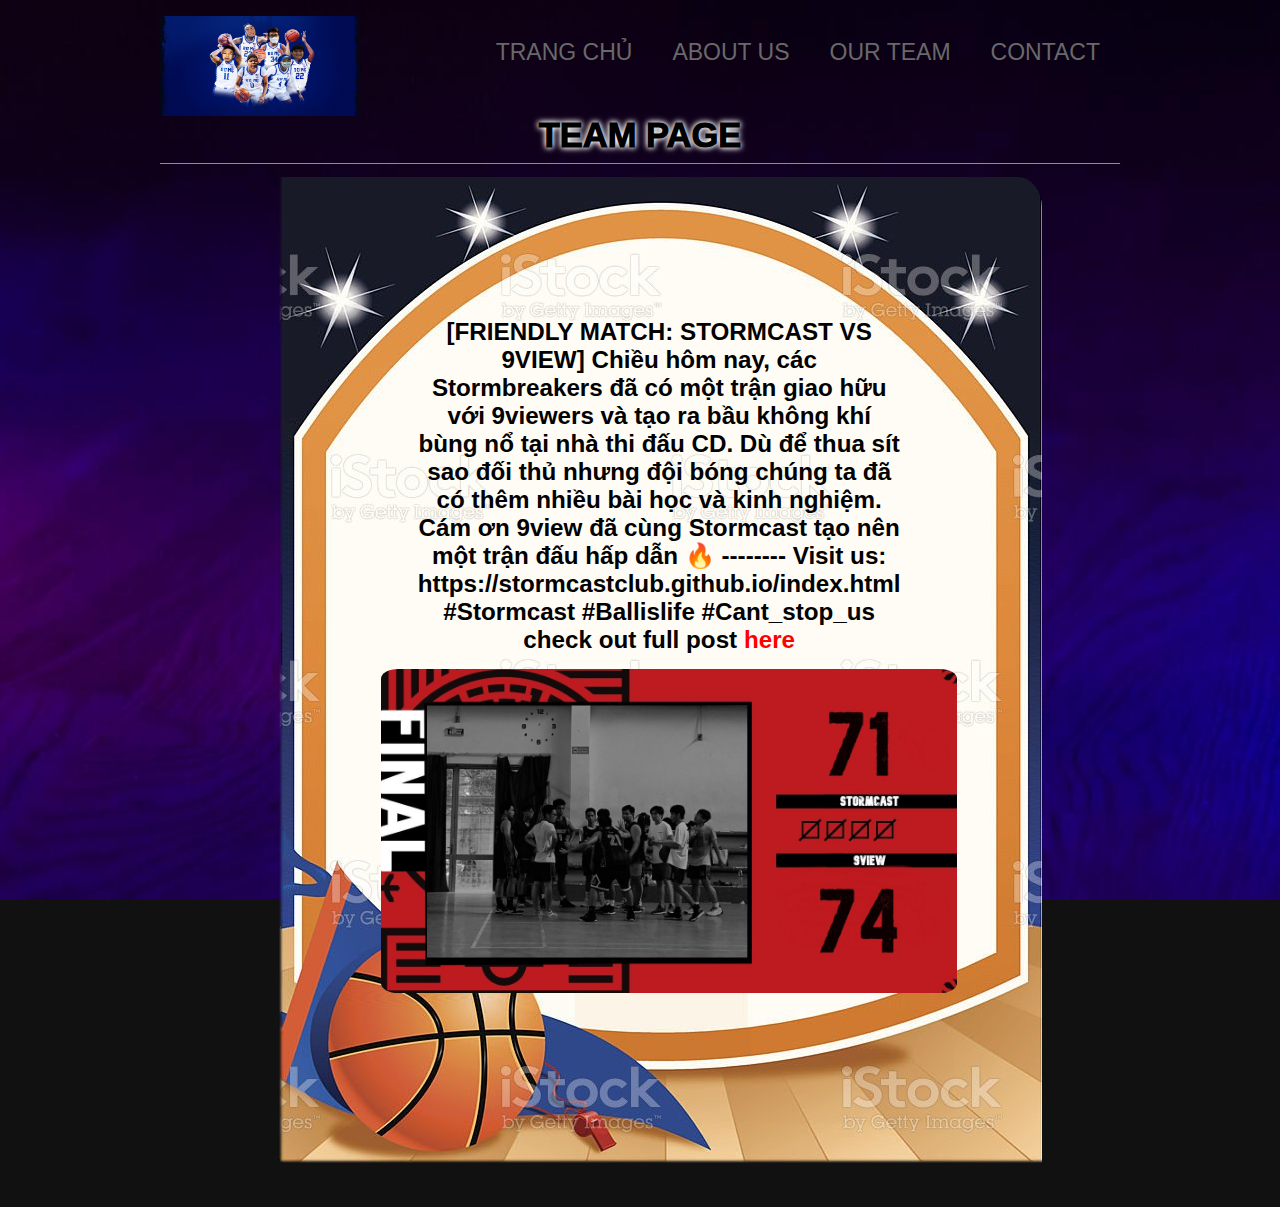
<file: index.html>
<!DOCTYPE html>
<html lang="en">
<head>
    <meta charset="UTF-8">
    <meta http-equiv="X-UA-Compatible" content="IE=edge">
    <meta name="viewport" content="width=device-width, initial-scale=1.0">
    <link rel="stylesheet" type="text/css" href="index.css">
    <link rel="apple-touch-icon" sizes="180x180" href="/apple-touch-icon.png">
    <link rel="icon" type="image/png" sizes="32x32" href="/favicon-32x32.png">
    <link rel="icon" type="image/png" sizes="16x16" href="/favicon-16x16.png">
    <link rel="manifest" href="/site.webmanifest">
    <title>StormCast Basketball Club</title>
</head>
<body>
    
    <div id="wrapper">
        <a href="">

            <img src="img/logo.jpg" width="200" height="100" alt="logo" id="logo">

        </a>
        <ul id="main_menu">
            <li><a href="index.html">Trang Chủ</a></li>
            <li><a href="about.html">About Us</a></li>
            <li><a href="our_team.html">Our Team</a></li>
            <li><a href="contact.html">Contact</a></li>    
        </ul>
        <div class="clearfix"></div>
        <div id="header">

            <div class="area">

                <a href="https://www.facebook.com/stormcastforever/">Team Page</a>

            </div>


        </div>
        
   
    </div>
    
    <div id="news">

            <div id="blog">

                <img src="img/frame.png">
                <div id="blog_content">

                    <h3>[FRIENDLY MATCH: STORMCAST VS 9VIEW]
                        Chiều hôm nay, các Stormbreakers đã có một trận giao hữu với 9viewers và tạo ra bầu không khí bùng nổ tại nhà thi đấu CD. Dù để thua sít sao đối thủ nhưng đội bóng chúng ta đã có thêm nhiều bài học và kinh nghiệm. 
                        Cám ơn 9view đã cùng Stormcast tạo nên một trận đấu hấp dẫn 🔥
                        --------
                        Visit us: https://stormcastclub.github.io/index.html
                        #Stormcast #Ballislife #Cant_stop_us
                    check out full post <a href="https://www.facebook.com/stormcastforever/photos/a.105591392255041/106539238826923">here</a></h3> 
        
                
    
                </div>
                <div id="blog_image">

                    <img src="img/blog_image.jpg" alt="image">

                </div>

            </div>

        </div>

    </div>
    
</body>
</html>
</file>
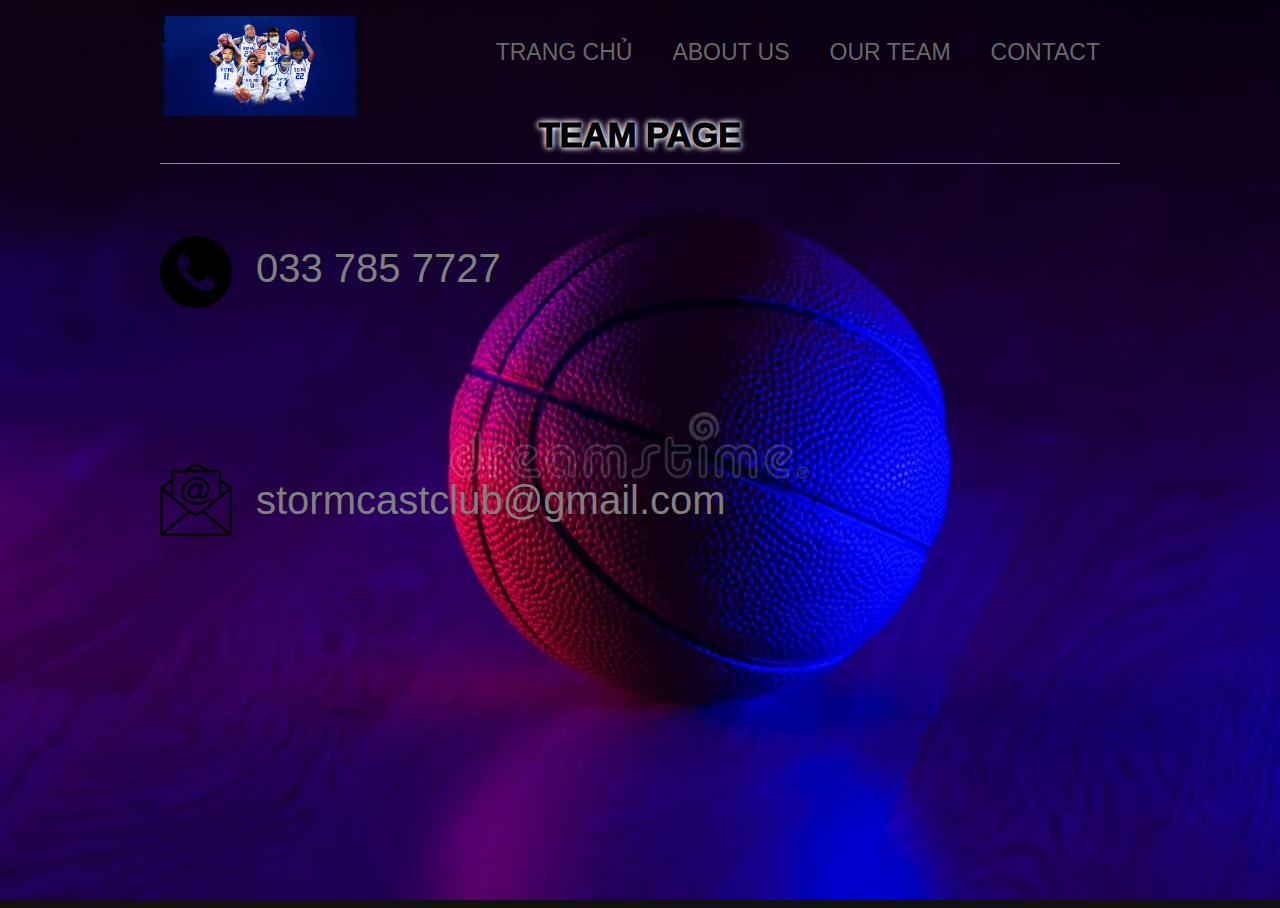
<file: contact.html>
<!DOCTYPE html>
<html lang="en">
<head>
    <meta charset="UTF-8">
    <meta http-equiv="X-UA-Compatible" content="IE=edge">
    <meta name="viewport" content="width=device-width, initial-scale=1.0">
    <link rel="stylesheet" type="text/css" href="index.css">
    <link rel="apple-touch-icon" sizes="180x180" href="/apple-touch-icon.png">
    <link rel="icon" type="image/png" sizes="32x32" href="/favicon-32x32.png">
    <link rel="icon" type="image/png" sizes="16x16" href="/favicon-16x16.png">
    <link rel="manifest" href="/site.webmanifest">
    <title>StormCast Basketball Club</title>
</head>
<body>
    
    <div id="wrapper">
        <a href="">

            <img src="img/logo.jpg" width="200" height="100" alt="logo" id="logo">

        </a>
        <ul id="main_menu">
            <li><a href="index.html">Trang Chủ</a></li>
            <li><a href="about.html">About Us</a></li>
            <li><a href="our_team.html">Our Team</a></li>
            <li><a href="contact.html">Contact</a></li>    
        </ul>
        <div class="clearfix"></div>
        <div id="header">

            <div class="area">

                <a href="https://www.facebook.com/stormcastforever/">Team Page</a>

            </div>


        </div>
        
   
    </div>
    <div id="contact">

        <div id="phone">

            <img src="phone-call.png" alt="phone">
            <div id="phone-content">033 785 7727
            </div>

        </div>

        <div id="email">

            <img src="email.png" alt="email">
            <div id="email-content">stormcastclub@gmail.com
            </div>

        </div>

    </div>


    
</body>
</html>
</file>
<file: index.css>
body ,html{

    height: 100%;

}

#wrapper{

    width: 960px;
    margin: 0px auto;
    border-bottom: 1px solid #968a8a;
    padding: 8px 0px;


}
@import url(https://fonts.googleapis.com/css?family=Open+Sans);

body {
 background: #111;
 font-family: "Open Sans",  Impact;
}






ul li{

    list-style: none;

}
   
#logo{

    float: left;


}

#logo img{

    height: 100%;
    width: auto;

}

ul#main_menu{

    float: right;

}

ul#main_menu li{

    float: left;

}

ul#main_menu li a{

    padding: 10px  20px;
    text-decoration: none;
    color: dimgray;
    text-transform: uppercase;

}

body{

    background-repeat: no-repeat;
    background-image: url(img/background.jpg);
    background-attachment: fixed;
    height: 100%;
    background-position: center;
    background-size: cover;
    font-size: 23px;
    font-family: 'Trebuchet MS', 'Lucida Sans Unicode', 'Lucida Grande', 'Lucida Sans', Arial, sans-serif
}

.clearfix{

    clear: both;

}

@media screen and (min-width:600px){



}

#content{

    width: 1000px;
    height: auto;
    margin: 0px auto;
    padding: 12px 20px;

}

#content img{


    height: 100%;
    width: 100%;

}
/* Page  Team Text Decoration */

.area a{
    
   text-decoration:none;
   color:black;
    
}

.area {
    text-align: center;
    font-size: 1.5em;
    color: #fff;
    letter-spacing: 0px;
    font-weight: 1000;
    text-transform: uppercase;
    animation: blur .75s ease-out infinite;
    text-shadow: 0px 0px 5px #fff, 0px 0px 7px #fff;
    text-decoration: none;
  }
  
  @keyframes blur {
    from {
      text-shadow:0px 0px 10px #fff,
        0px 0px 10px #fff, 
        0px 0px 25px #fff,
        0px 0px 25px #fff,
        0px 0px 25px #fff,
        0px 0px 25px #fff,
        0px 0px 25px #fff,
        0px 0px 25px #fff,
        0px 0px 50px #fff,
        0px 0px 50px #fff,
        0px 0px 50px #7B96B8,
        0px 0px 150px #7B96B8,
        0px 10px 100px #7B96B8,
        0px 10px 100px #7B96B8,
        0px 10px 100px #7B96B8,
        0px 10px 100px #7B96B8,
        0px -10px 100px #7B96B8,
        0px -10px 100px #7B96B8;
    }
  }
/* Page Team Text Decoration */
  

/* Khu dành cho contact site*/
  
#contact{

    width: 960px;
    margin: 0px auto;
    height: 600px;
    color:  gray;

}

#contact #phone{

    margin-top: 0px 0px;
    height: 50%;
    width: 50%; 

}

#contact #phone img{

   height: auto;
   width: 15%; 
   float: left;
   margin-top: 15%;

}
#contact #phone #phone-content{

    font-size: 40px;
    width: 600px;
    padding-top: 17%;
    margin-left: 20%

}


#contact #email{

    margin-top: 0px 0px;
    height: 50%;
    width: 50%; 
 
}

#contact #email img{

   height: auto;
   width: 15%; 
   float: left;
   margin-top: 0%;

}
#contact #email #email-content{

    font-size: 40px;
    width: 600px;
    padding-top: 3%;
    margin-left: 20%

}


/* Khu dành cho contact site*/

/* khu dành riêng cho about us site */ 

#about_us{

    width: 75%;
    margin: 0% auto;

}

#about_us h1{

    color: blanchedalmond;
    font-family: 'Segoe UI', Tahoma, Geneva, Verdana, sans-serif;
    text-align: center;

}

/* khu dành riêng cho about us site */ 

/* khu dành riêng cho news*/

#news{

    position: relative;
    text-align: center;
    color: black;
    width: 960px;
    margin: 0px auto;
    margin-top: 1%;

}

#news #blog img{

    border-radius: 3%;

}

#news #blog #blog_content{

    position: absolute;
    top: 30%;
    left: 52%;
    transform: translate(-50%, -50%);
    font-family:'Franklin Gothic Medium', 'Arial Narrow', Arial, sans-serif;
    font-size: 90%;

}

#news #blog #blog_content h3 a{

    text-decoration: none;
    color: red;
}

#news #blog #blog_image{

    width: 960px;
    margin: 0% auto;
    

}

#news #blog #blog_image img{

    width:60%;
    position: absolute;
    height: auto;
    bottom: 5%;
    transform: translate(-50%, -50%);
    margin-left: 3%;    

}

/* khu dành riêng cho news*/
</file>
